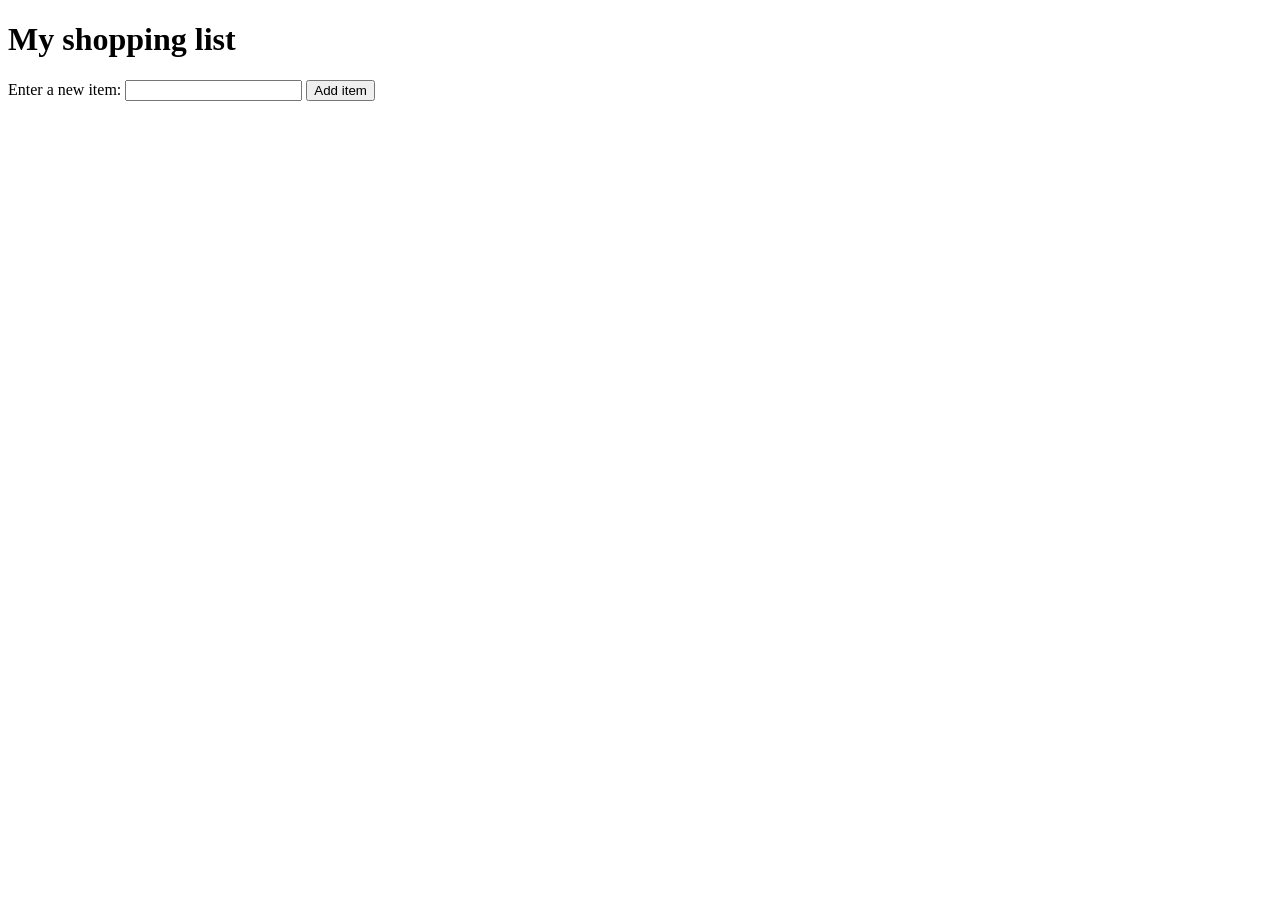
<file: shopping-list/index.html>
<!doctype html>
<html lang="en-US">
  <head>
    <meta charset="utf-8" />
    <meta name="viewport" content="width=device-width, initial-scale=1.0" />
    <title>Shopping list example</title>
    <style>
      li {
        margin-bottom: 10px;
      }

      li button {
        font-size: 12px;
        margin-left: 20px;
        color: #666;
      }
    </style>
  </head>
  <body>
    <h1>My shopping list</h1>

    <form>
      <label for="item">Enter a new item:</label>
      <input type="text" name="item" id="item" />
      <button id="btn">Add item</button>
    </form>

    <ul id="ul"></ul>

    <script src="script.js" defer></script>
  </body>
</html>
</file>
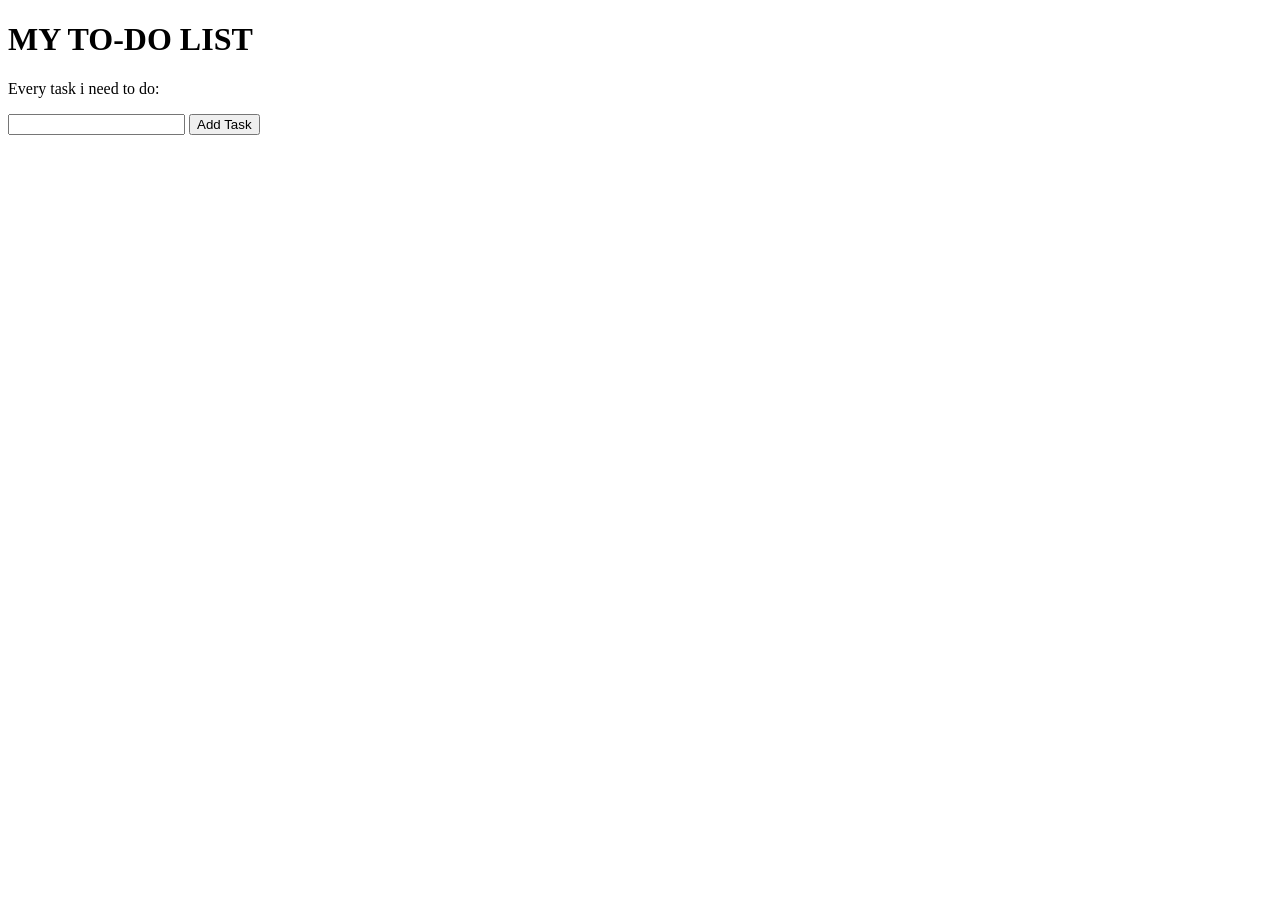
<file: to-do-list/index.html>
<!doctype html>
<html lang="en">
  <head>
    <meta charset="UTF-8" />
    <meta name="viewport" content="width=device-width, initial-scale=1.0" />
    <title>Document</title>
    <script src="script.js" defer></script>
  </head>
  <body>
    <h1>MY TO-DO LIST</h1>
    <form>
      <p>Every task i need to do:</p>
      <input type="text" id="input" />
      <button id="btn">Add Task</button>
    </form>
    <ul id="ul"></ul>
  </body>
</html>
</file>
